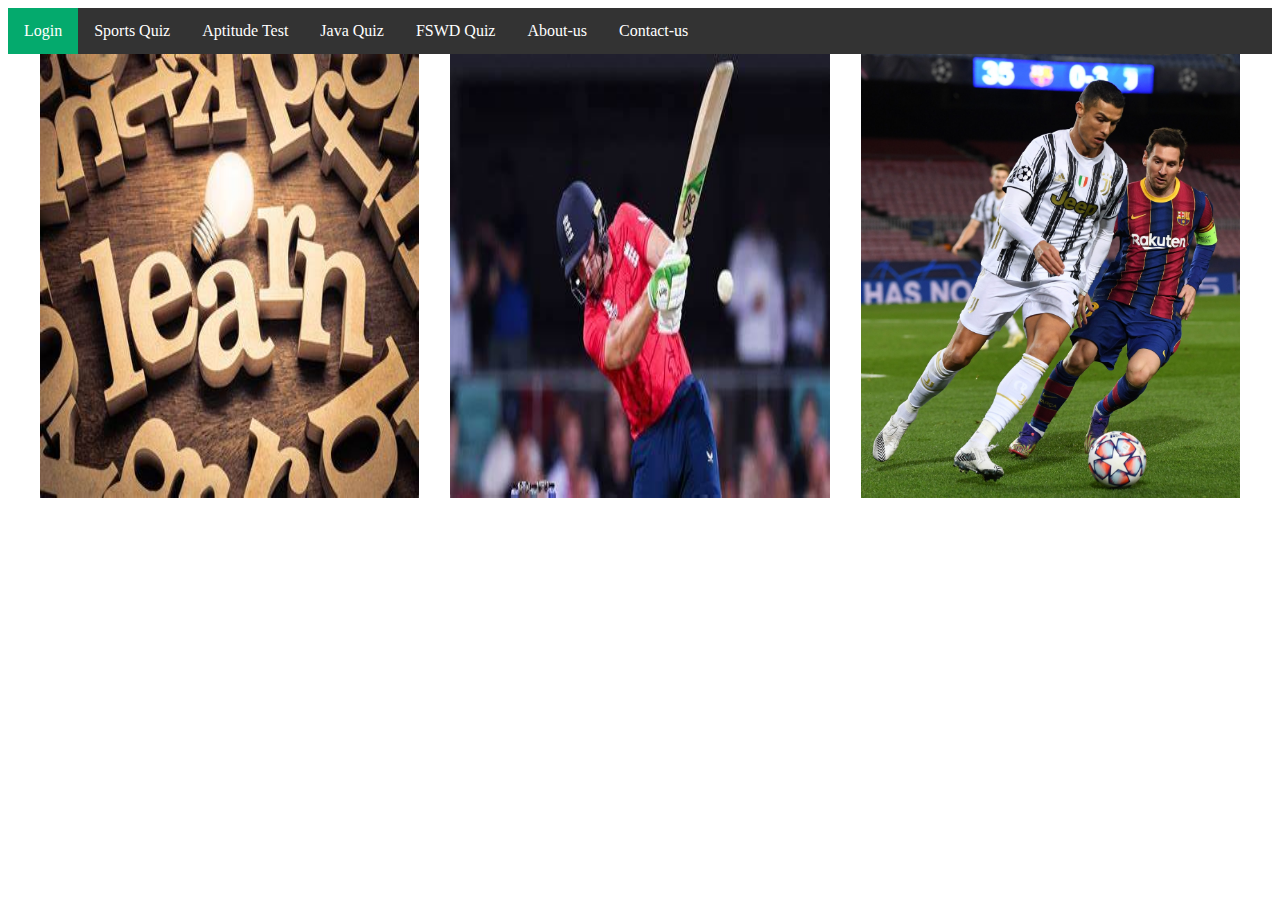
<file: index.html>
<!DOCTYPE html>
<html>
<head>
<style>
ul {
  list-style-type: none;
  margin: 0;
  padding: 0;
  overflow: hidden;
  background-color: #333;
}

li {
  float: left;
}

li a {
  display: block;
  color: white;
  text-align: center;
  padding: 14px 16px;
  text-decoration: none;
}

li a:hover:not(.active) {
  background-color: #111;
}

.active {
  background-color: #04AA6D;
}
.image-container {
  display: flex;
  justify-content: space-evenly;
}
.image-container img {
  width: 30%;
  height: auto;
 
}
</style>
</head>
<body>

<ul>
  <li><a class="active" href="login.html">Login</a></li>
  <li><a href="sports.html">Sports Quiz</a></li>
  <li><a href="aptitude.html">Aptitude Test</a></li>
  <li><a href="Java.html">Java Quiz</a></li>
  <li><a href="fswd.html">FSWD Quiz</a></li>
  <li><a href="about.html">About-us</a></li>
  <li><a href="contact.html">Contact-us</a></li>
</ul>
<div class="image-container">
  <img src="OIP.jpg" alt="">
  <img src="th.jpg" alt="">
  <img src="foobtall.jpg" alt="">
</div>

</body>
</html>
</file>
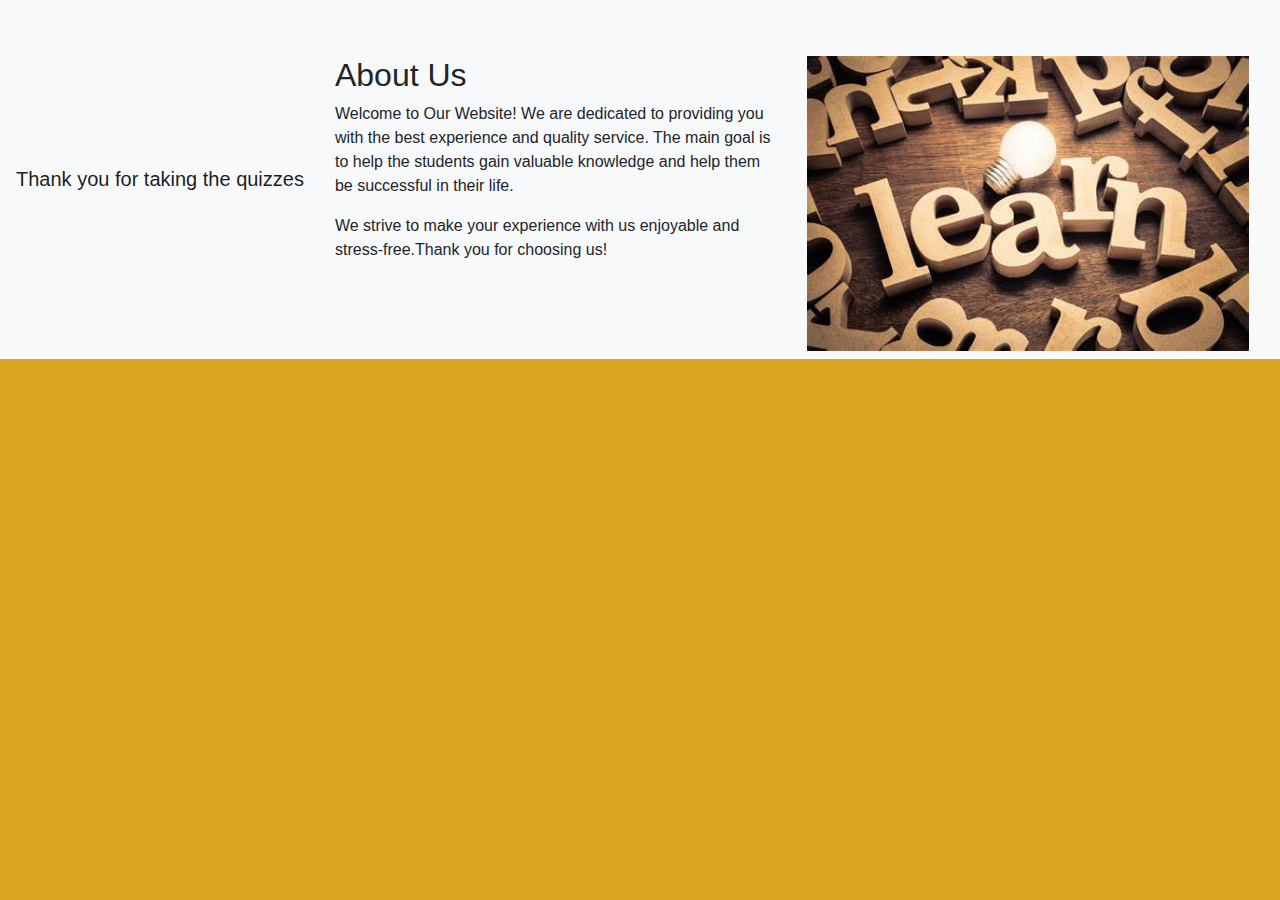
<file: about.html>
<!DOCTYPE html>
<html lang="en">

<head>
    <meta charset="UTF-8">
    <meta name="viewport" content="width=device-width, initial-scale=1.0">
    <title>About Us</title>
    <link href="https://stackpath.bootstrapcdn.com/bootstrap/4.5.2/css/bootstrap.min.css" rel="stylesheet">
</head>

<body style="background-color: goldenrod;">

    <nav class="navbar navbar-expand-lg navbar-light bg-light">
        <a class="navbar-brand" > Thank you for taking the quizzes</a>
        <button class="navbar-toggler" type="button" data-toggle="collapse" data-target="#navbarSupportedContent"
            aria-controls="navbarSupportedContent" aria-expanded="false" aria-label="Toggle navigation">
            <span class="navbar-toggler-icon"></span>
        </button>

    <div class="container mt-5">
        <div class="row">
            <div class="col-md-6">
                <h2>About Us</h2>
                <p>Welcome to Our Website! We are dedicated to providing you with the best experience and quality service. The main goal is to help the students gain valuable knowledge and help them be successful in their life.</p>
                <p>We strive to make your experience with us enjoyable and stress-free.Thank you for choosing us!</p>
            </div>
            <div class="col-md-6">
                <img src="OIP.jpg" class="img-fluid" alt="Company Image">
            </div>
        </div>
    </div>

    <script src="https://code.jquery.com/jquery-3.5.1.slim.min.js"></script>
    <script src="https://cdn.jsdelivr.net/npm/@popperjs/core@2.9.2/dist/umd/popper.min.js"></script>
    <script src="https://stackpath.bootstrapcdn.com/bootstrap/4.5.2/js/bootstrap.min.js"></script>

</body>

</html>
</file>
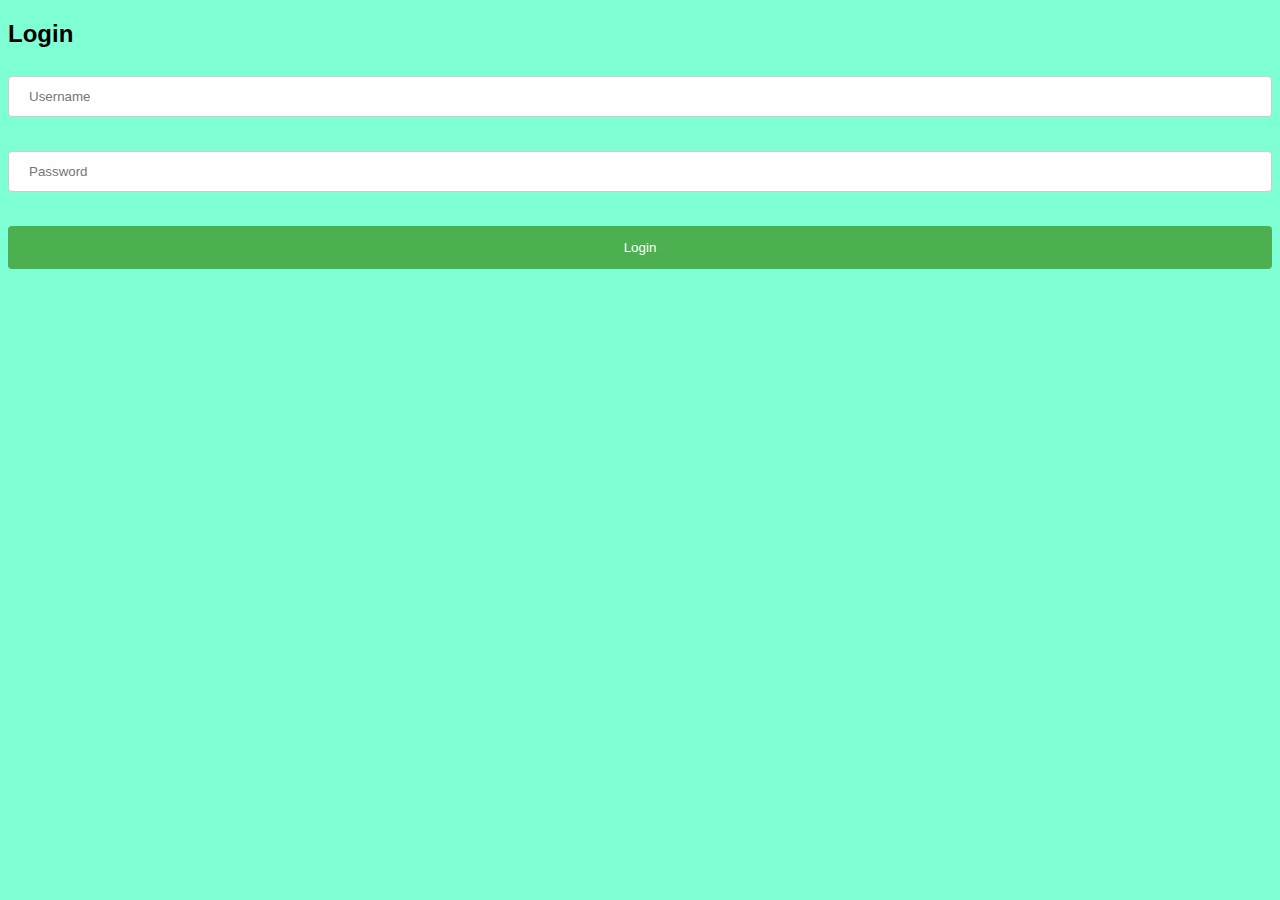
<file: aptitude.html>
<!DOCTYPE html>
<html>
<head>
    <title>Aptitude-Quiz</title>
    <link rel="stylesheet" type="text/css" href="styles.css">
</head>
<body>
    <div id="login">
        <h2>Login</h2>
        <input type="text" id="username" placeholder="Username"><br><br>
        <input type="password" id="password" placeholder="Password"><br><br>
        <button onclick="login()">Login</button>
    </div>

    <div id="quiz" style="display: none;">
        <h2>Aptitude Quiz </h2>
        <p id="question"></p>
        <div id="options"></div>
        <div id="timer">Time Remaining: </div>
        <button onclick="submitAnswer()">Submit</button>
    </div>

    <div id="result" style="display: none;">
        <h2>Result</h2>
        <p id="resultText"></p>
        <p id="timeText"></p>
    </div>

    <script src="scripta.js"></script>
</body>
</html>
</file>
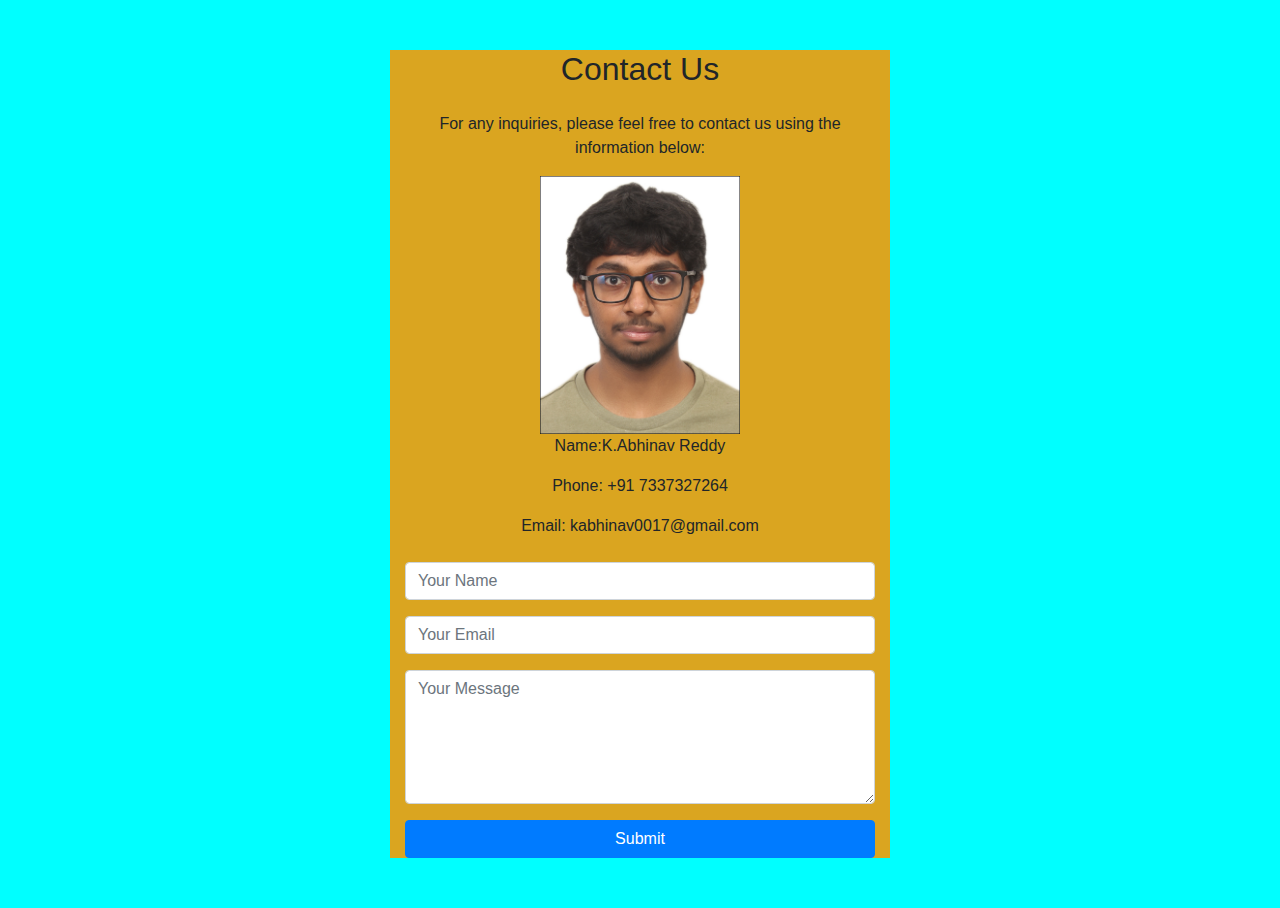
<file: contact.html>
<!DOCTYPE html>
<html lang="en">
<head>
    <meta charset="UTF-8">
    <meta name="viewport" content="width=device-width, initial-scale=1.0">
    <title>Contact Us</title>
    <link rel="stylesheet" href="https://stackpath.bootstrapcdn.com/bootstrap/4.5.2/css/bootstrap.min.css">
    <style>
        .contact-form {
            max-width: 500px;
            margin: 50px auto;
        }
    </style>
</head>
<body style="background-color: aqua;">

    <div class="container contact-form" style="background-color: goldenrod;">
        <h2 class="text-center mb-4">Contact Us</h2>
        <p class="text-center">For any inquiries, please feel free to contact us using the information below:</p>
        <div class="text-center mb-4">
            <img src="Abhi.jpg" alt="" style="max-width: 200px; height: auto;">
            <p>Name:K.Abhinav Reddy</p>
            <p>Phone: +91 7337327264</p>
            <p>Email: kabhinav0017@gmail.com</p>
        </div>
        <form>
            <div class="form-group">
                <input type="text" class="form-control" placeholder="Your Name">
            </div>
            <div class="form-group">
                <input type="email" class="form-control" placeholder="Your Email">
            </div>
            <div class="form-group">
                <textarea class="form-control" rows="5" placeholder="Your Message"></textarea>
            </div>
            <button type="submit" class="btn btn-primary btn-block">Submit</button>
        </form>
    </div>

    <script src="https://code.jquery.com/jquery-3.5.1.slim.min.js"></script>
    <script src="https://cdn.jsdelivr.net/npm/@popperjs/core@2.9.2/dist/umd/popper.min.js"></script>
    <script src="https://stackpath.bootstrapcdn.com/bootstrap/4.5.2/js/bootstrap.min.js"></script>

</body>
</html>
</file>
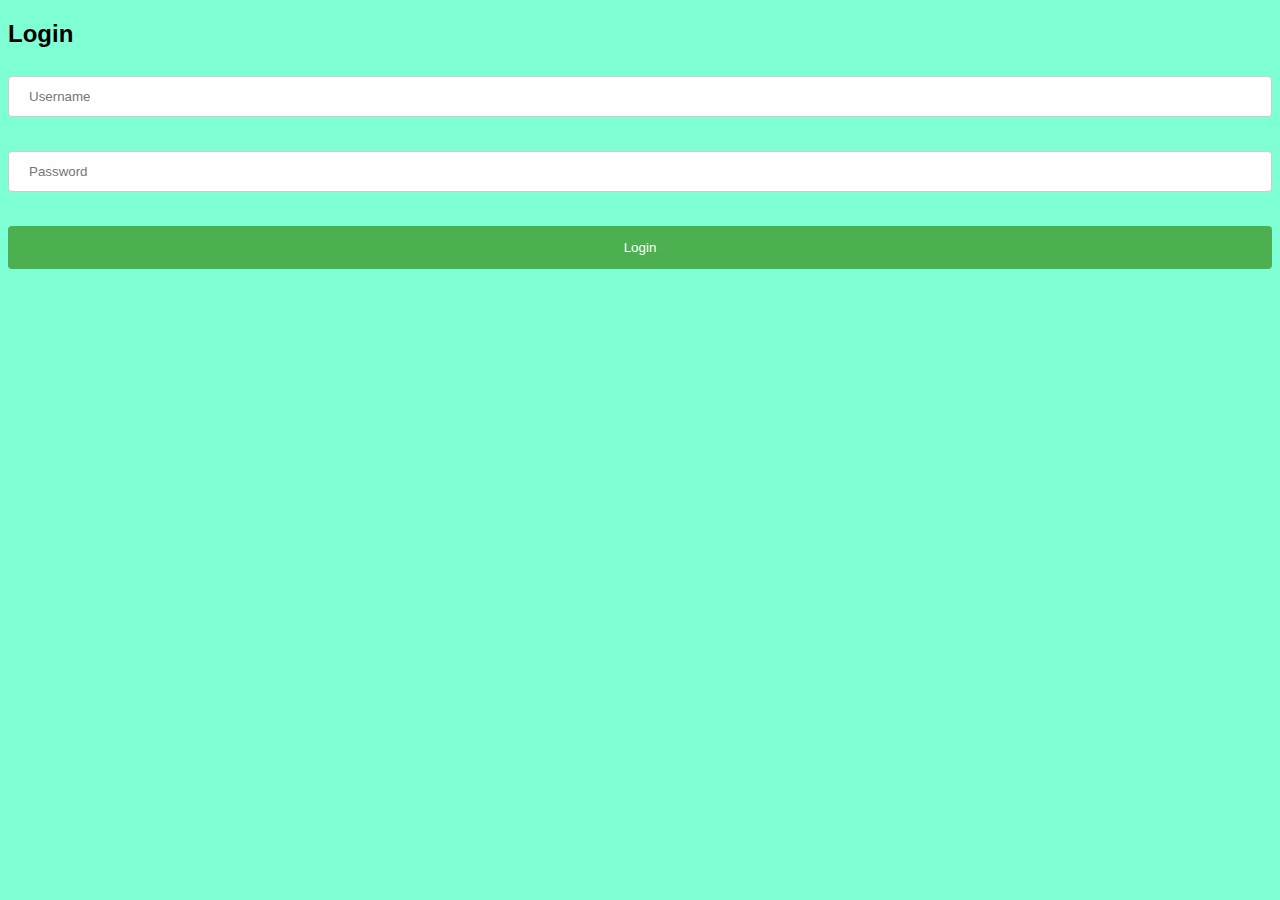
<file: fswd.html>
<!DOCTYPE html>
<html>
<head>
    <title>Quiz Exam</title>
    <link rel="stylesheet" type="text/css" href="styles.css">
</head>
<body>
    <div id="login">
        <h2>Login</h2>
        <input type="text" id="username" placeholder="Username"><br><br>
        <input type="password" id="password" placeholder="Password"><br><br>
        <button onclick="login()">Login</button>
    </div>

    <div id="quiz" style="display: none;">
        <h2>FSWD Quiz </h2>
        <p id="question"></p>
        <div id="options"></div>
        <div id="timer">Time Remaining: </div>
        <button onclick="submitAnswer()">Submit</button>
    </div>

    <div id="result" style="display: none;">
        <h2>Result</h2>
        <p id="resultText"></p>
        <p id="timeText"></p>
    </div>

    <script src="scriptf.js"></script>
</body>
</html>
</file>
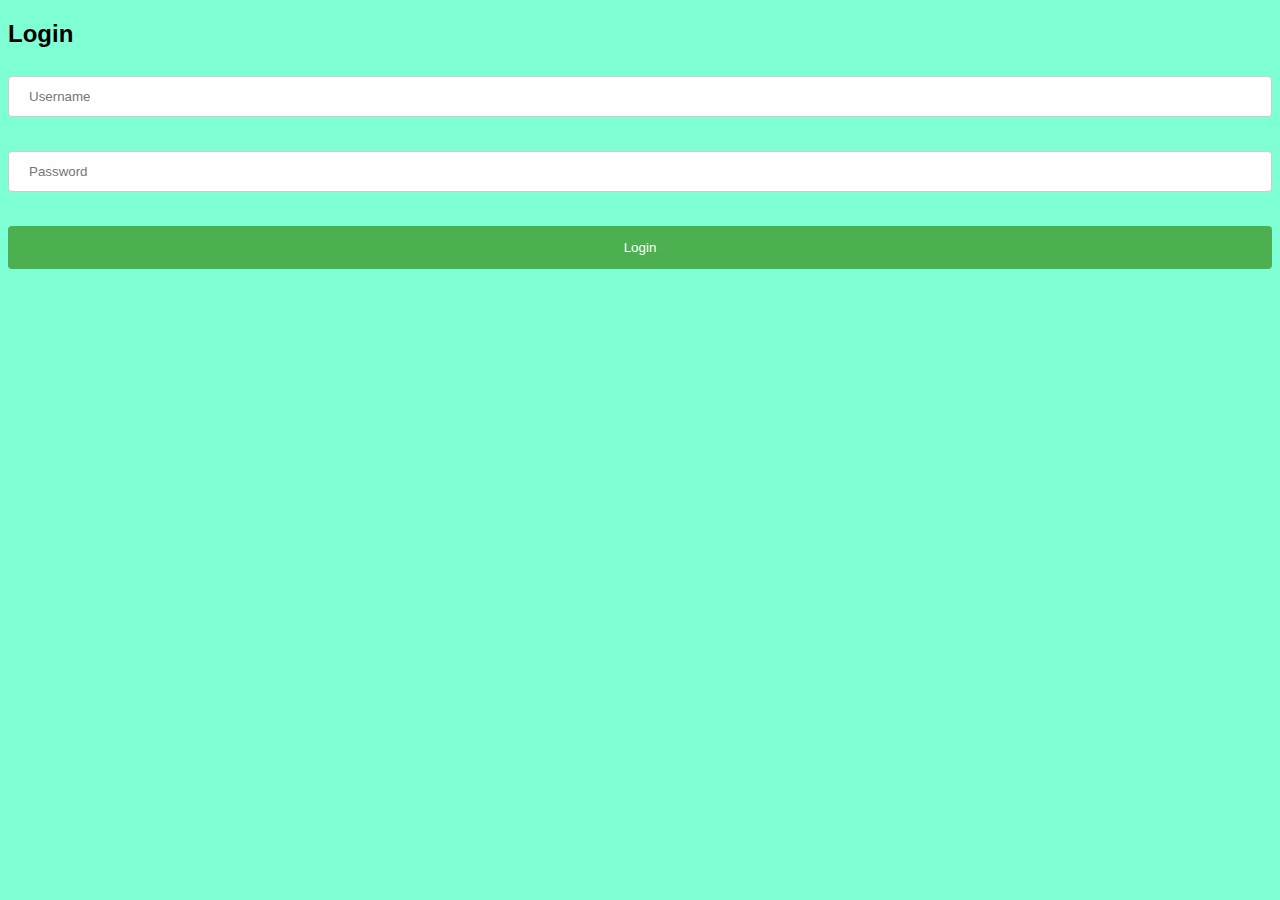
<file: Java.html>
<!DOCTYPE html>
<html>
<head>
    <title>Java Quiz</title>
    <link rel="stylesheet" type="text/css" href="styles.css">
</head>
<body>
    <div id="login">
        <h2>Login</h2>
        <input type="text" id="username" placeholder="Username"><br><br>
        <input type="password" id="password" placeholder="Password"><br><br>
        <button onclick="login()">Login</button>
    </div>

    <div id="quiz" style="display: none;">
        <h2>Java Quiz </h2>
        <p id="question"></p>
        <div id="options"></div>
        <div id="timer">Time Remaining: </div>
        <button onclick="submitAnswer()">Submit</button>
    </div>

    <div id="result" style="display: none;">
        <h2>Result</h2>
        <p id="resultText"></p>
        <p id="timeText"></p>
    </div>

    <script src="scriptj.js"></script>
</body>
</html>
</file>
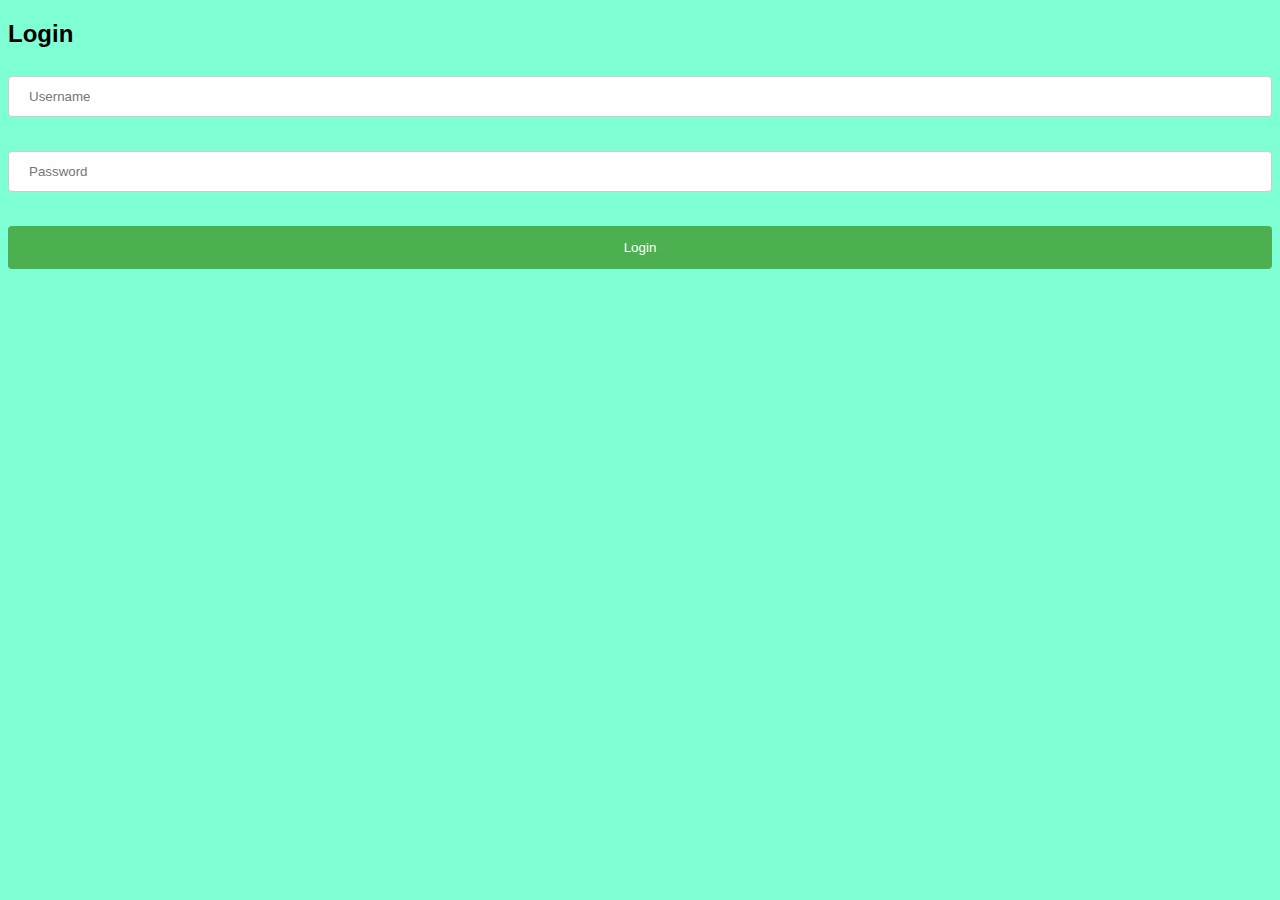
<file: login.html>
<!DOCTYPE html>
<html>
<head>
    <title>Quiz Exam</title>
    <link rel="stylesheet" type="text/css" href="styles.css">
</head>
<body>
    <div id="login">
        <h2>Login</h2>
        <input type="text" id="username" placeholder="Username"><br><br>
        <input type="password" id="password" placeholder="Password"><br><br>
        <button onclick="login()">Login</button>
    </div>

    <div id="quiz" style="display: none;">
        <h2>General Quiz Exam</h2>
        <p id="question"></p>
        <div id="options"></div>
        <div id="timer">Time Remaining: </div>
        <button onclick="submitAnswer()">Submit</button>
    </div>

    <div id="result" style="display: none;">
        <h2>Result</h2>
        <p id="resultText"></p>
        <p id="timeText"></p>
    </div>

    <script src="script.js"></script>
</body>
</html>
</file>
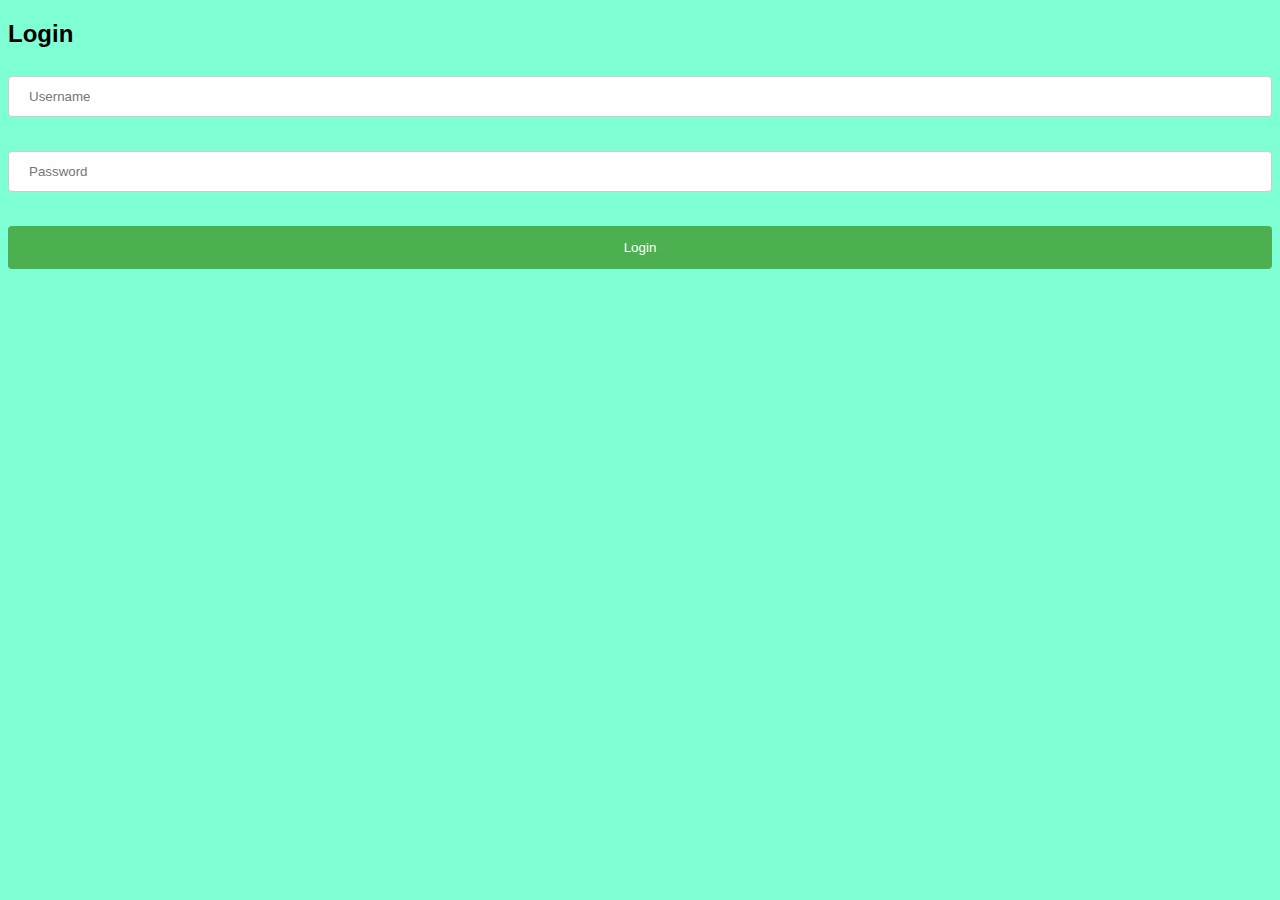
<file: sports.html>
<!DOCTYPE html>
<html>
<head>
    <title>Sports Quiz</title>
    <link rel="stylesheet" type="text/css" href="styles.css">
</head>
<body>
    <div id="login">
        <h2>Login</h2>
        <input type="text" id="username" placeholder="Username"><br><br>
        <input type="password" id="password" placeholder="Password"><br><br>
        <button onclick="login()">Login</button>
    </div>

    <div id="quiz" style="display: none;">
        <h2>Sports Quiz </h2>
        <p id="question"></p>
        <div id="options"></div>
        <div id="timer">Time Remaining: </div>
        <button onclick="submitAnswer()">Submit</button>
    </div>

    <div id="result" style="display: none;">
        <h2>Result</h2>
        <p id="resultText"></p>
        <p id="timeText"></p>
    </div>

    <script src="scripts.js"></script>
</body>
</html>
</file>
<file: styles.css>
body {
    font-family: Arial, sans-serif;
    background-color: aquamarine;
}

.container {
    width: 50%;
    margin: 0 auto;
    background-color: #fff;
    padding: 20px;
    border-radius: 5px;
    margin-top: 50px;
}

input[type="text"], input[type="password"] {
    width: 100%;
    padding: 12px 20px;
    margin: 8px 0;
    display: inline-block;
    border: 1px solid #ccc;
    border-radius: 4px;
    box-sizing: border-box;
}

button {
    background-color: #4CAF50;
    color: white;
    padding: 14px 20px;
    margin: 8px 0;
    border: none;
    border-radius: 4px;
    cursor: pointer;
    width: 100%;
}

button:hover {
    background-color: #45a049;
}

#quiz, #result {
    display: none;
}

#question {
    font-weight: bold;
    margin-bottom: 10px;
}

#options {
    margin-bottom: 20px;
}

#options div {
    margin-bottom: 10px;
}

#timer {
    font-weight: bold;
    margin-bottom: 20px;
}

#resultText {
    font-weight: bold;
    margin-bottom: 20px;
}

#timeText {
    font-style: italic;
}

.result {
    margin-top: 20px;
    font-weight: bold;
}
</file>
